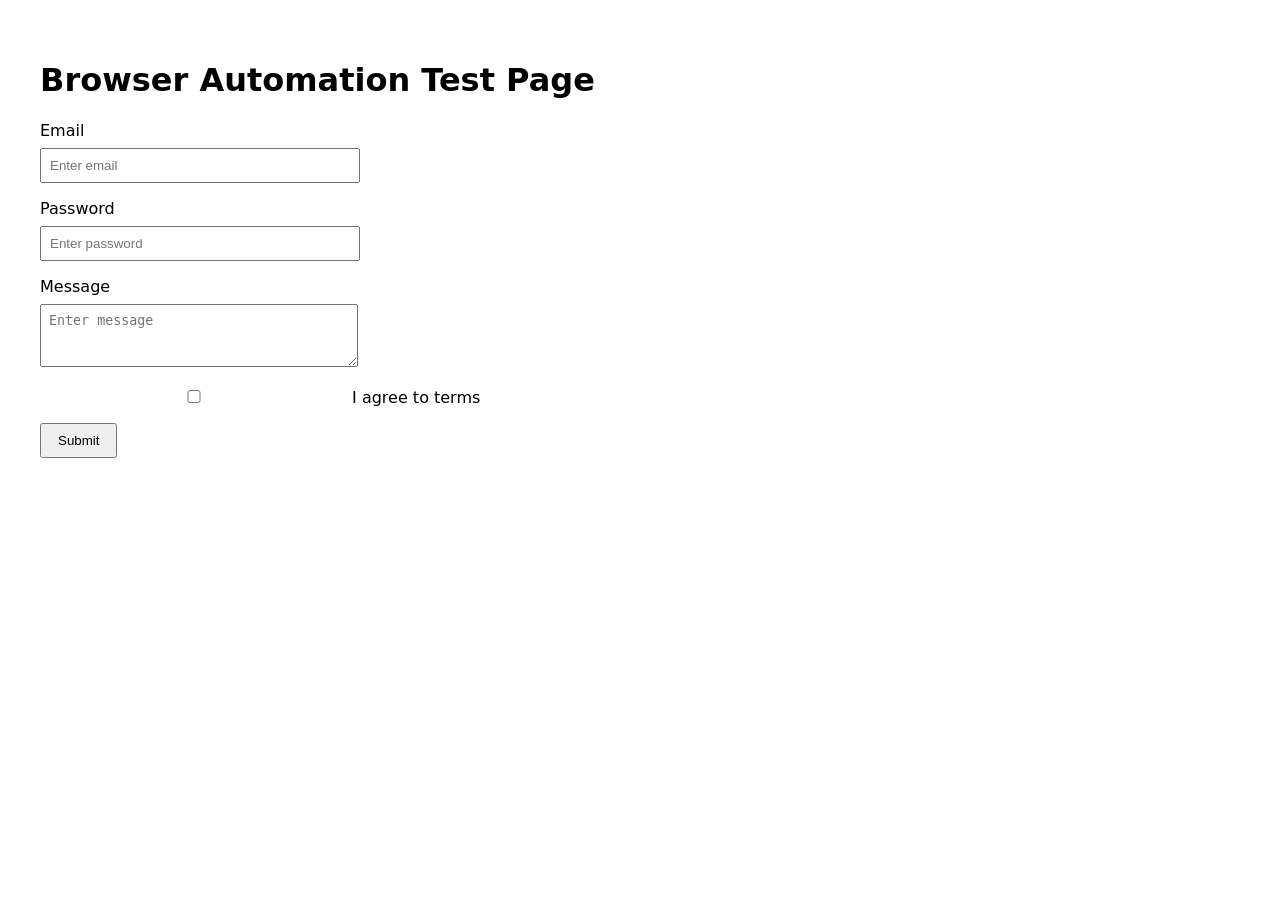
<file: ruflo/v3/@claude-flow/browser/docker/test-fixtures/index.html>
<!DOCTYPE html>
<html lang="en">
<head>
  <meta charset="UTF-8">
  <meta name="viewport" content="width=device-width, initial-scale=1.0">
  <title>Browser Test Page</title>
  <style>
    body { font-family: system-ui, sans-serif; padding: 2rem; }
    .form-group { margin: 1rem 0; }
    label { display: block; margin-bottom: 0.5rem; }
    input, textarea { padding: 0.5rem; width: 100%; max-width: 300px; }
    button { padding: 0.5rem 1rem; cursor: pointer; }
    #result { margin-top: 1rem; padding: 1rem; background: #f0f0f0; }
  </style>
</head>
<body>
  <h1>Browser Automation Test Page</h1>

  <form id="test-form">
    <div class="form-group">
      <label for="email">Email</label>
      <input type="email" id="email" name="email" placeholder="Enter email">
    </div>

    <div class="form-group">
      <label for="password">Password</label>
      <input type="password" id="password" name="password" placeholder="Enter password">
    </div>

    <div class="form-group">
      <label for="message">Message</label>
      <textarea id="message" name="message" rows="3" placeholder="Enter message"></textarea>
    </div>

    <div class="form-group">
      <label>
        <input type="checkbox" id="agree" name="agree">
        I agree to terms
      </label>
    </div>

    <button type="submit" id="submit-btn">Submit</button>
  </form>

  <div id="result" style="display: none;">
    <h2>Form Submitted!</h2>
    <pre id="result-data"></pre>
  </div>

  <script>
    document.getElementById('test-form').addEventListener('submit', function(e) {
      e.preventDefault();
      const formData = new FormData(this);
      const data = Object.fromEntries(formData.entries());

      document.getElementById('result').style.display = 'block';
      document.getElementById('result-data').textContent = JSON.stringify(data, null, 2);
    });
  </script>
</body>
</html>
</file>
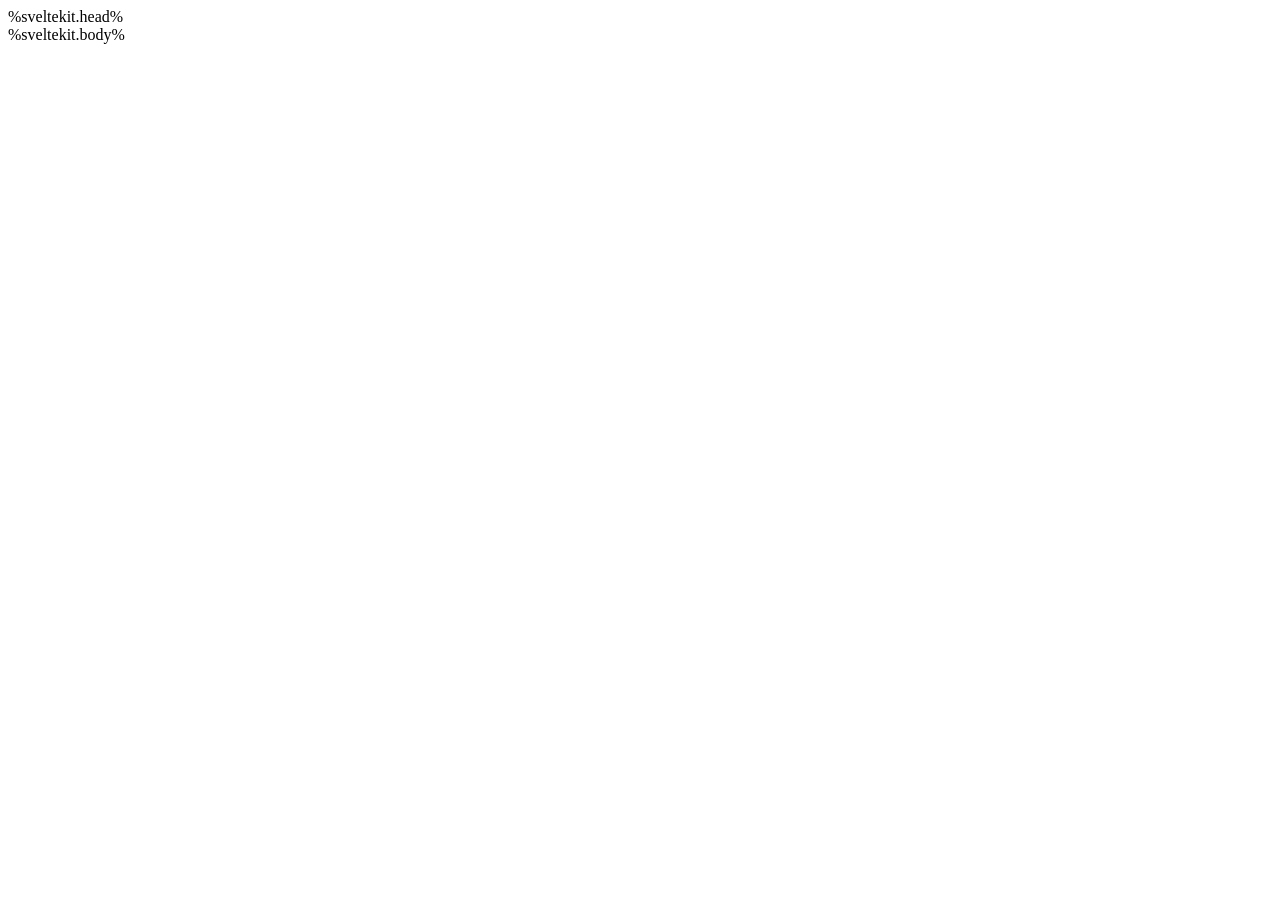
<file: ruflo/ruflo/src/ruvocal/src/app.html>
<!doctype html>
<html lang="en">
	<head>
		<meta charset="utf-8" />
		<meta
			name="viewport"
			content="width=device-width, initial-scale=1, maximum-scale=1, user-scalable=no"
		/>
		<meta name="theme-color" content="rgb(249, 250, 251)" />
		<script>
			(function () {
				try {
					var prefersDark = window.matchMedia("(prefers-color-scheme: dark)").matches;
					var stored = localStorage.getItem("theme");
					var followSystem = stored === null || stored === "system";
					var isDark = stored === "dark" || (followSystem && prefersDark);
					if (isDark) {
						document.documentElement.classList.add("dark");
						document.querySelector('meta[name="theme-color"]').setAttribute("content", "#07090d");
					}
				} catch (e) {}
			})();

			// For some reason, Sveltekit doesn't let us load env variables from .env here, so we load it from hooks.server.ts
			window.gaId = "%gaId%";
		</script>
		%sveltekit.head%
	</head>
	<body data-sveltekit-preload-data="hover" class="h-dvh dark:bg-gray-900">
		<div id="app" class="contents h-full">%sveltekit.body%</div>

		<!-- Google Tag Manager -->
		<script>
			if (window.gaId) {
				const script = document.createElement("script");
				script.src = "https://www.googletagmanager.com/gtag/js?id=" + window.gaId;
				script.async = true;
				document.head.appendChild(script);

				window.dataLayer = window.dataLayer || [];
				function gtag() {
					dataLayer.push(arguments);
				}
				gtag("js", new Date());
				/// ^ See https://developers.google.com/tag-platform/gtagjs/install
				gtag("config", window.gaId);
				gtag("consent", "default", { ad_storage: "denied", analytics_storage: "denied" });
				/// ^ See https://developers.google.com/tag-platform/gtagjs/reference#consent
				/// TODO: ask the user for their consent and update this with gtag('consent', 'update')
			}
		</script>
	</body>
</html>
</file>
